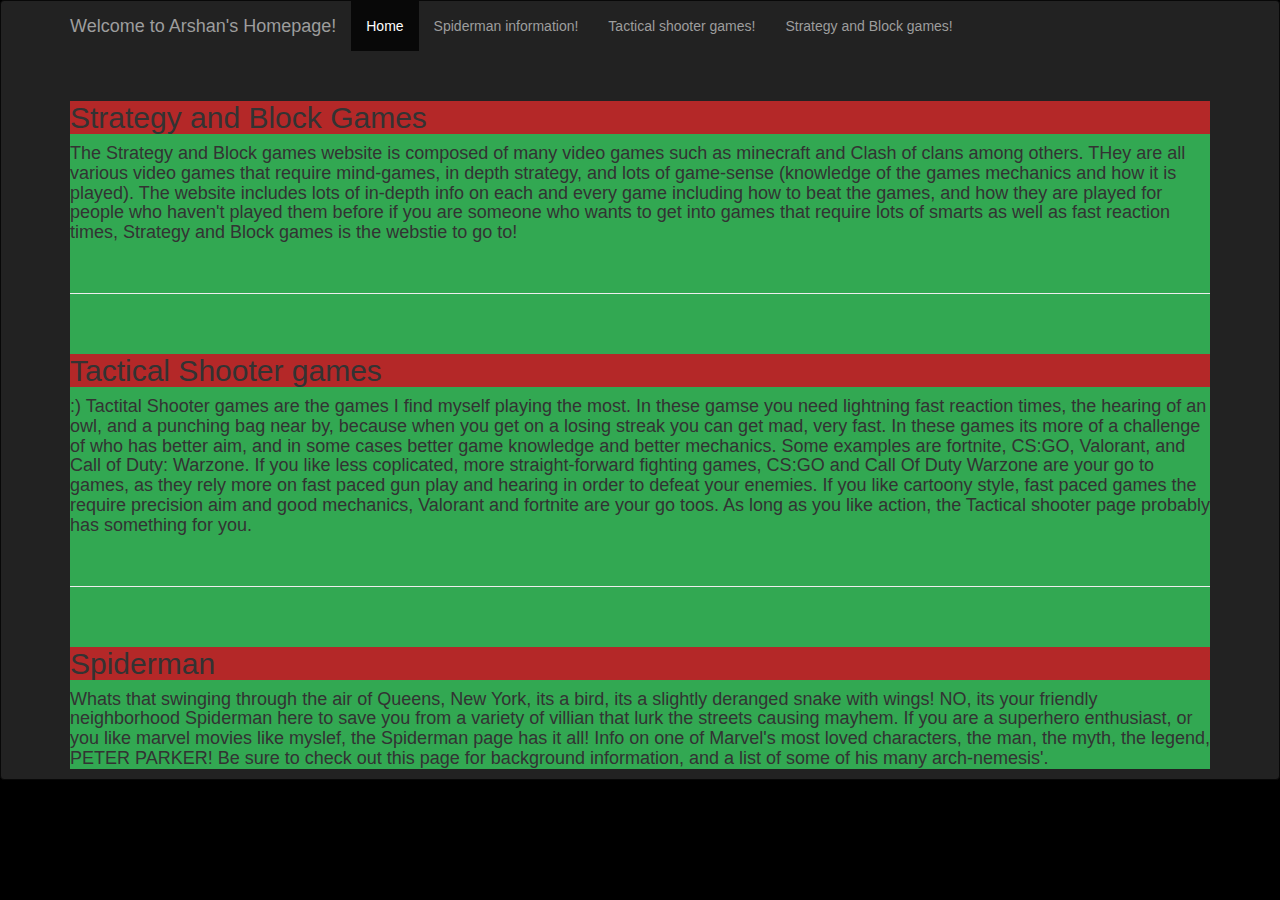
<file: homepage.html>
<!DOCTYPE html>
<head>
<!DOCTYPE html>
<html>
  <head>
  <link rel="stylesheet" href="styles.css">
      <meta charset="utf-8">
      <meta http-equiv="X-UA-Compatible" content="IE=edge"><script type="text/javascript">(window.NREUM||(NREUM={})).loader_config={licenseKey:"5c532d628b",applicationID:"2416009"};window.NREUM||(NREUM={}),__nr_require=function(e,t,n){function r(n){if(!t[n]){var i=t[n]={exports:{}};e[n][0].call(i.exports,function(t){var i=e[n][1][t];return r(i||t)},i,i.exports)}return t[n].exports}if("function"==typeof __nr_require)return __nr_require;for(var i=0;i<n.length;i++)r(n[i]);return r}({1:[function(e,t,n){function r(){}function i(e,t,n){return function(){return o(e,[u.now()].concat(c(arguments)),t?null:this,n),t?void 0:this}}var o=e("handle"),a=e(6),c=e(7),f=e("ee").get("tracer"),u=e("loader"),s=NREUM;"undefined"==typeof window.newrelic&&(newrelic=s);var d=["setPageViewName","setCustomAttribute","setErrorHandler","finished","addToTrace","inlineHit","addRelease"],p="api-",l=p+"ixn-";a(d,function(e,t){s[t]=i(p+t,!0,"api")}),s.addPageAction=i(p+"addPageAction",!0),s.setCurrentRouteName=i(p+"routeName",!0),t.exports=newrelic,s.interaction=function(){return(new r).get()};var m=r.prototype={createTracer:function(e,t){var n={},r=this,i="function"==typeof t;return o(l+"tracer",[u.now(),e,n],r),function(){if(f.emit((i?"":"no-")+"fn-start",[u.now(),r,i],n),i)try{return t.apply(this,arguments)}catch(e){throw f.emit("fn-err",[arguments,this,e],n),e}finally{f.emit("fn-end",[u.now()],n)}}}};a("actionText,setName,setAttribute,save,ignore,onEnd,getContext,end,get".split(","),function(e,t){m[t]=i(l+t)}),newrelic.noticeError=function(e,t){"string"==typeof e&&(e=new Error(e)),o("err",[e,u.now(),!1,t])}},{}],2:[function(e,t,n){function r(){return c.exists&&performance.now?Math.round(performance.now()):(o=Math.max((new Date).getTime(),o))-a}function i(){return o}var o=(new Date).getTime(),a=o,c=e(8);t.exports=r,t.exports.offset=a,t.exports.getLastTimestamp=i},{}],3:[function(e,t,n){function r(e,t){var n=e.getEntries();n.forEach(function(e){"first-paint"===e.name?d("timing",["fp",Math.floor(e.startTime)]):"first-contentful-paint"===e.name&&d("timing",["fcp",Math.floor(e.startTime)])})}function i(e,t){var n=e.getEntries();n.length>0&&d("lcp",[n[n.length-1]])}function o(e){e.getEntries().forEach(function(e){e.hadRecentInput||d("cls",[e])})}function a(e){if(e instanceof m&&!g){var t=Math.round(e.timeStamp),n={type:e.type};t<=p.now()?n.fid=p.now()-t:t>p.offset&&t<=Date.now()?(t-=p.offset,n.fid=p.now()-t):t=p.now(),g=!0,d("timing",["fi",t,n])}}function c(e){d("pageHide",[p.now(),e])}if(!("init"in NREUM&&"page_view_timing"in NREUM.init&&"enabled"in NREUM.init.page_view_timing&&NREUM.init.page_view_timing.enabled===!1)){var f,u,s,d=e("handle"),p=e("loader"),l=e(5),m=NREUM.o.EV;if("PerformanceObserver"in window&&"function"==typeof window.PerformanceObserver){f=new PerformanceObserver(r);try{f.observe({entryTypes:["paint"]})}catch(v){}u=new PerformanceObserver(i);try{u.observe({entryTypes:["largest-contentful-paint"]})}catch(v){}s=new PerformanceObserver(o);try{s.observe({type:"layout-shift",buffered:!0})}catch(v){}}if("addEventListener"in document){var g=!1,y=["click","keydown","mousedown","pointerdown","touchstart"];y.forEach(function(e){document.addEventListener(e,a,!1)})}l(c)}},{}],4:[function(e,t,n){function r(e,t){if(!i)return!1;if(e!==i)return!1;if(!t)return!0;if(!o)return!1;for(var n=o.split("."),r=t.split("."),a=0;a<r.length;a++)if(r[a]!==n[a])return!1;return!0}var i=null,o=null,a=/Version\/(\S+)\s+Safari/;if(navigator.userAgent){var c=navigator.userAgent,f=c.match(a);f&&c.indexOf("Chrome")===-1&&c.indexOf("Chromium")===-1&&(i="Safari",o=f[1])}t.exports={agent:i,version:o,match:r}},{}],5:[function(e,t,n){function r(e){function t(){e(a&&document[a]?document[a]:document[i]?"hidden":"visible")}"addEventListener"in document&&o&&document.addEventListener(o,t,!1)}t.exports=r;var i,o,a;"undefined"!=typeof document.hidden?(i="hidden",o="visibilitychange",a="visibilityState"):"undefined"!=typeof document.msHidden?(i="msHidden",o="msvisibilitychange"):"undefined"!=typeof document.webkitHidden&&(i="webkitHidden",o="webkitvisibilitychange",a="webkitVisibilityState")},{}],6:[function(e,t,n){function r(e,t){var n=[],r="",o=0;for(r in e)i.call(e,r)&&(n[o]=t(r,e[r]),o+=1);return n}var i=Object.prototype.hasOwnProperty;t.exports=r},{}],7:[function(e,t,n){function r(e,t,n){t||(t=0),"undefined"==typeof n&&(n=e?e.length:0);for(var r=-1,i=n-t||0,o=Array(i<0?0:i);++r<i;)o[r]=e[t+r];return o}t.exports=r},{}],8:[function(e,t,n){t.exports={exists:"undefined"!=typeof window.performance&&window.performance.timing&&"undefined"!=typeof window.performance.timing.navigationStart}},{}],ee:[function(e,t,n){function r(){}function i(e){function t(e){return e&&e instanceof r?e:e?f(e,c,o):o()}function n(n,r,i,o){if(!p.aborted||o){e&&e(n,r,i);for(var a=t(i),c=v(n),f=c.length,u=0;u<f;u++)c[u].apply(a,r);var d=s[w[n]];return d&&d.push([b,n,r,a]),a}}function l(e,t){h[e]=v(e).concat(t)}function m(e,t){var n=h[e];if(n)for(var r=0;r<n.length;r++)n[r]===t&&n.splice(r,1)}function v(e){return h[e]||[]}function g(e){return d[e]=d[e]||i(n)}function y(e,t){u(e,function(e,n){t=t||"feature",w[n]=t,t in s||(s[t]=[])})}var h={},w={},b={on:l,addEventListener:l,removeEventListener:m,emit:n,get:g,listeners:v,context:t,buffer:y,abort:a,aborted:!1};return b}function o(){return new r}function a(){(s.api||s.feature)&&(p.aborted=!0,s=p.backlog={})}var c="nr@context",f=e("gos"),u=e(6),s={},d={},p=t.exports=i();p.backlog=s},{}],gos:[function(e,t,n){function r(e,t,n){if(i.call(e,t))return e[t];var r=n();if(Object.defineProperty&&Object.keys)try{return Object.defineProperty(e,t,{value:r,writable:!0,enumerable:!1}),r}catch(o){}return e[t]=r,r}var i=Object.prototype.hasOwnProperty;t.exports=r},{}],handle:[function(e,t,n){function r(e,t,n,r){i.buffer([e],r),i.emit(e,t,n)}var i=e("ee").get("handle");t.exports=r,r.ee=i},{}],id:[function(e,t,n){function r(e){var t=typeof e;return!e||"object"!==t&&"function"!==t?-1:e===window?0:a(e,o,function(){return i++})}var i=1,o="nr@id",a=e("gos");t.exports=r},{}],loader:[function(e,t,n){function r(){if(!E++){var e=b.info=NREUM.info,t=p.getElementsByTagName("script")[0];if(setTimeout(u.abort,3e4),!(e&&e.licenseKey&&e.applicationID&&t))return u.abort();f(h,function(t,n){e[t]||(e[t]=n)});var n=a();c("mark",["onload",n+b.offset],null,"api"),c("timing",["load",n]);var r=p.createElement("script");r.src="https://"+e.agent,t.parentNode.insertBefore(r,t)}}function i(){"complete"===p.readyState&&o()}function o(){c("mark",["domContent",a()+b.offset],null,"api")}var a=e(2),c=e("handle"),f=e(6),u=e("ee"),s=e(4),d=window,p=d.document,l="addEventListener",m="attachEvent",v=d.XMLHttpRequest,g=v&&v.prototype;NREUM.o={ST:setTimeout,SI:d.setImmediate,CT:clearTimeout,XHR:v,REQ:d.Request,EV:d.Event,PR:d.Promise,MO:d.MutationObserver};var y=""+location,h={beacon:"bam.nr-data.net",errorBeacon:"bam.nr-data.net",agent:"js-agent.newrelic.com/nr-1184.min.js"},w=v&&g&&g[l]&&!/CriOS/.test(navigator.userAgent),b=t.exports={offset:a.getLastTimestamp(),now:a,origin:y,features:{},xhrWrappable:w,userAgent:s};e(1),e(3),p[l]?(p[l]("DOMContentLoaded",o,!1),d[l]("load",r,!1)):(p[m]("onreadystatechange",i),d[m]("onload",r)),c("mark",["firstbyte",a.getLastTimestamp()],null,"api");var E=0},{}],"wrap-function":[function(e,t,n){function r(e){return!(e&&e instanceof Function&&e.apply&&!e[a])}var i=e("ee"),o=e(7),a="nr@original",c=Object.prototype.hasOwnProperty,f=!1;t.exports=function(e,t){function n(e,t,n,i){function nrWrapper(){var r,a,c,f;try{a=this,r=o(arguments),c="function"==typeof n?n(r,a):n||{}}catch(u){p([u,"",[r,a,i],c])}s(t+"start",[r,a,i],c);try{return f=e.apply(a,r)}catch(d){throw s(t+"err",[r,a,d],c),d}finally{s(t+"end",[r,a,f],c)}}return r(e)?e:(t||(t=""),nrWrapper[a]=e,d(e,nrWrapper),nrWrapper)}function u(e,t,i,o){i||(i="");var a,c,f,u="-"===i.charAt(0);for(f=0;f<t.length;f++)c=t[f],a=e[c],r(a)||(e[c]=n(a,u?c+i:i,o,c))}function s(n,r,i){if(!f||t){var o=f;f=!0;try{e.emit(n,r,i,t)}catch(a){p([a,n,r,i])}f=o}}function d(e,t){if(Object.defineProperty&&Object.keys)try{var n=Object.keys(e);return n.forEach(function(n){Object.defineProperty(t,n,{get:function(){return e[n]},set:function(t){return e[n]=t,t}})}),t}catch(r){p([r])}for(var i in e)c.call(e,i)&&(t[i]=e[i]);return t}function p(t){try{e.emit("internal-error",t)}catch(n){}}return e||(e=i),n.inPlace=u,n.flag=a,n}},{}]},{},["loader"]);</script><script type="text/javascript">window.NREUM||(NREUM={});NREUM.info={"applicationTime":124,"errorBeacon":"bam-cell.nr-data.net","applicationID":"2416009","transactionName":"ZgRWZ0tRXBJXBhINVl9OckZXU0YIWQtJAV1YFVtBF0ZbBEEWXBFKVBNrUFZUVz5QDAoB","beacon":"bam-cell.nr-data.net","licenseKey":"5c532d628b","agent":"","queueTime":1}</script>
      <meta name="viewport" content="width=device-width, initial-scale=1">

      <script src="https://ajax.googleapis.com/ajax/libs/jquery/1.12.4/jquery.min.js"></script>
      <link rel="stylesheet" href="https://maxcdn.bootstrapcdn.com/bootstrap/3.3.7/css/bootstrap.min.css" integrity="sha384-BVYiiSIFeK1dGmJRAkycuHAHRg32OmUcww7on3RYdg4Va+PmSTsz/K68vbdEjh4u" crossorigin="anonymous">
       
</head>
<body style= "background-color: black">
    <nav class="navbar navbar-inverse">
<div class="container">
    
    <div class="navbar-header">
    <a class="navbar-brand" href="https://codehs.com/editor/html/2759816/1840226/Homepage.html">Welcome to Arshan's Homepage!</a>
  </div>
  <ul class="nav navbar-nav">
    <li class="active"><a href="https://codehs.com/editor/html/2759816/1840226/Homepage.html">Home</a></li>
    <li><a href="http://arshanrahman.codehs.me/SpidermanBackgroundAndPowers.htm">Spiderman information!</a></li>
    <li><a href="http://arshanrahman.codehs.me/index.html">Tactical shooter games!</a></li>
    <li><a href="http://arshanrahman.codehs.me/StrategyAndBlockGames.html">Strategy and Block games!</a></li>
  </ul>
      <br>
      <br>
      <br>
      <br>
      <div class="Background">
      <h2 style="text-align:middle">Strategy and Block Games</h2>
      <h4>
          The Strategy and Block games website is composed of many video games such as minecraft and Clash of clans among others. THey are all various video games that require mind-games, in depth strategy, and lots of game-sense (knowledge of the games mechanics and how it is played). The website includes lots of in-depth info on each and every game including how to beat the games, and how they are played for people who haven't played them before if you are someone who wants to get into games that require lots of smarts as well as fast reaction times, Strategy and Block games is the webstie to go to! 
      </h4>
      <br>
      <hr>
      <br>
      <h2 style="text-align:middle">Tactical Shooter games</h2>
      <h4>
          :) Tactital Shooter games are the games I find myself playing the most. In these gamse you need lightning fast reaction times, the hearing of an owl, and a punching bag near by, because when you get on a losing streak you can get mad, very fast. In these games its more of a challenge of who has better aim, and in some cases better game knowledge and better mechanics. Some examples are fortnite, CS:GO, Valorant, and Call of Duty: Warzone. If you like less coplicated, more straight-forward fighting games, CS:GO and Call Of Duty Warzone are your go to games, as they rely more on fast paced gun play and hearing in order to defeat your enemies. If you like cartoony style, fast paced games the require precision aim and good mechanics, Valorant and fortnite are your go toos. As long as you like action, the Tactical shooter page probably has something for you.
          
      </h4>
      <br>
      <hr>
      <br>
      <h2 style="text-align:middle">Spiderman</h2>
      <h4>
        Whats that swinging through the air of Queens, New York, its a bird, its a slightly deranged snake with wings! NO, its your friendly neighborhood Spiderman here to save you from a variety of villian that lurk the streets causing mayhem. If you are a superhero enthusiast, or you like marvel movies like myslef, the Spiderman page has it all! Info on one of Marvel's most loved characters, the man, the myth, the legend, PETER PARKER! Be sure to check out this page for background information, and a list of some of his many arch-nemesis'.  
      </h4>
  </div>
  </div>
  </nav>
  </body>
</file>
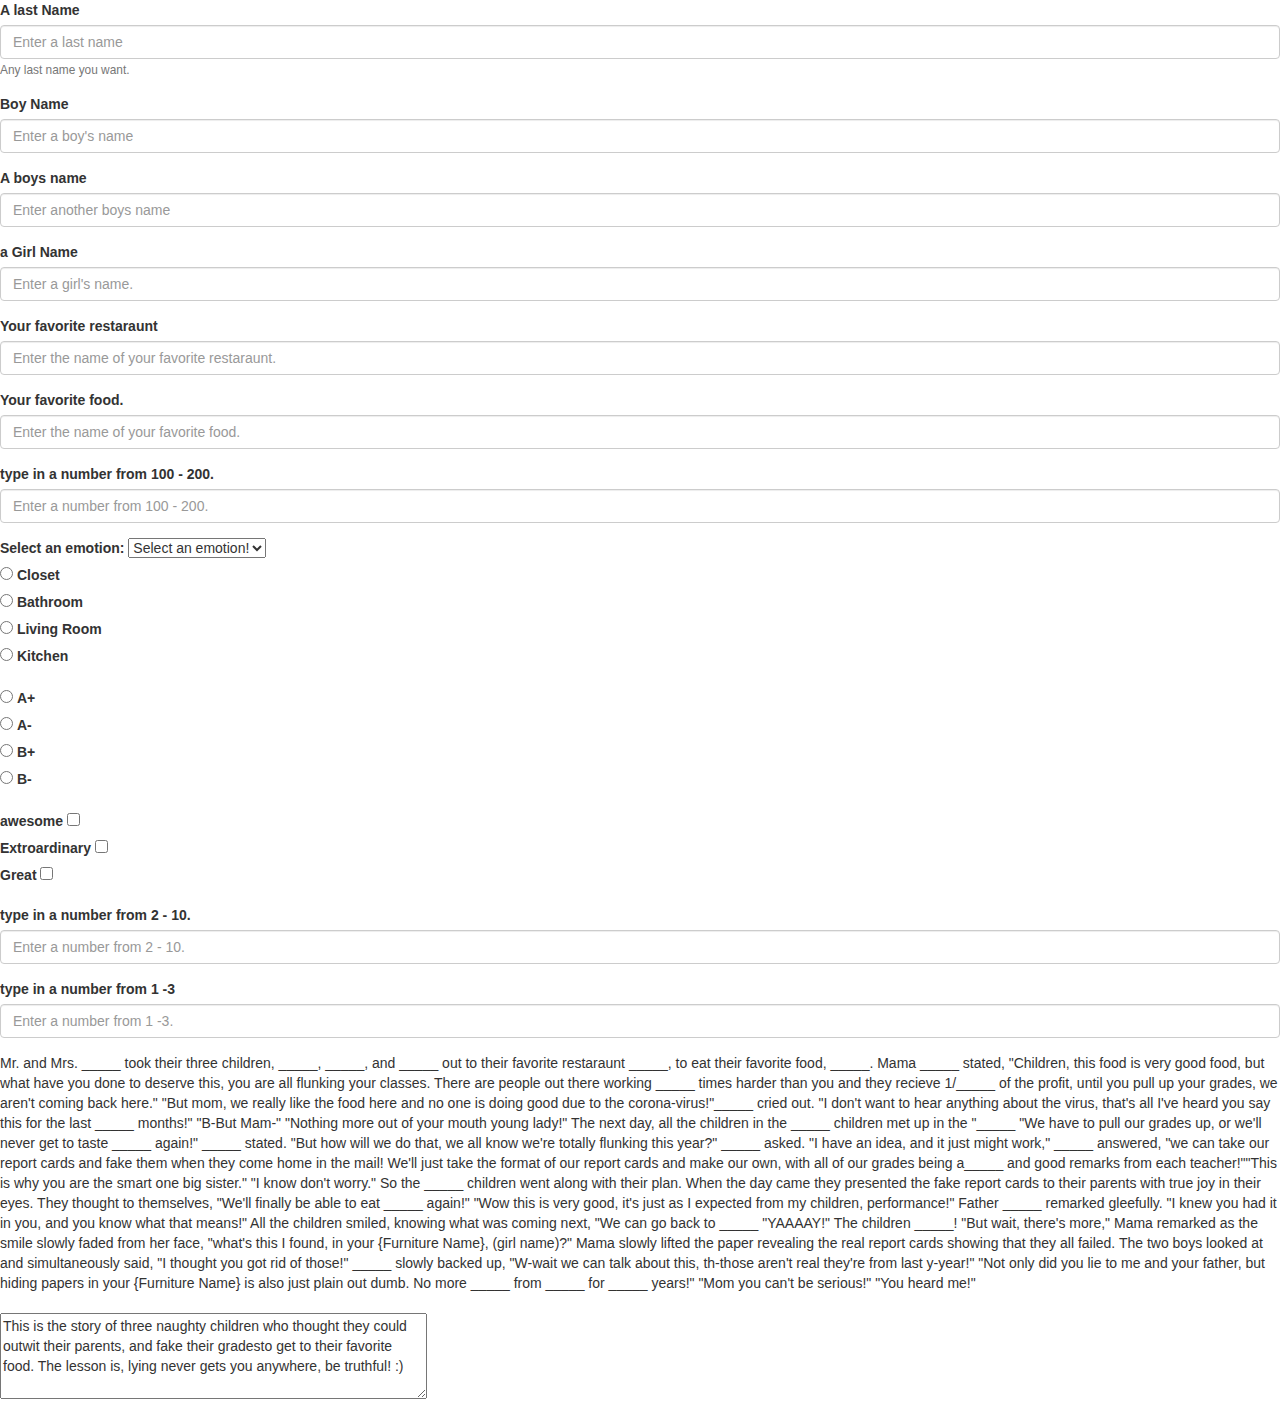
<file: test.html>
<!DOCTYPE html>
<html>

<head>
    <link rel="stylesheet" href="styles.css">
    <meta charset="utf-8">
    <meta http-equiv="X-UA-Compatible" content="IE=edge">
    <meta name="viewport" content="width=device-width, initial-scale=1">

    <script src="https://ajax.googleapis.com/ajax/libs/jquery/1.12.4/jquery.min.js"></script>
    <link rel="stylesheet" href="https://maxcdn.bootstrapcdn.com/bootstrap/3.3.7/css/bootstrap.min.css"
        integrity="sha384-BVYiiSIFeK1dGmJRAkycuHAHRg32OmUcww7on3RYdg4Va+PmSTsz/K68vbdEjh4u" crossorigin="anonymous">

    <script>
        function createStory() {
            var name1 = document.getElementById("name1").value;
            document.getElementById("name1Output").innerHTML = name1;
            document.getElementById("name1Output2").innerHTML = name1;
            document.getElementById("name1Output3").innerHTML = name1;
            document.getElementById("name1Output4").innerHTML = name1;
            document.getElementById("name1Output5").innerHTML = name1;
            document.getElementById("name1Output6").innerHTML = name1;
             document.getElementById("name1Output7").innerHTML = name1;
        }
    </script>

    <script>
        function createStoryTwo() {
            var subject = document.getElementById("subject").value;
            document.getElementById("subjectOutput").innerHTML = subject;
            document.getElementById("subjectOutput2").innerHTML = subject;
        }
    </script>

    <script>
        function createStoryThree() {
            var numberOfStudents = document.getElementById("numberOfStudents").value;
            document.getElementById("numberOfStudentsOutput").innerHTML = numberOfStudents;
            document.getElementById("numberOfStudentsOutput2").innerHTML = numberOfStudents;
        }
    </script>



<script>
    function createStoryFour() {
        var girlName = document.getElementById("girlName").value;
        document.getElementById("girlNameOutput").innerHTML = girlName;
        document.getElementById("girlNameOutput2").innerHTML = girlName;
        document.getElementById("girlNameOutput3").innerHTML = girlName;
    }
</script>





<script>
    function createStoryThirteen() {
var fameIsChecked = document.getElementById("reason1").checked;
            var moneyIsChecked = document.getElementById("reason2").checked;
            var goodIsChecked = document.getElementById("reason3").checked;

            if(fameIsChecked) {
                document.getElementById("forFame").innerHTML = "exceptional";                
            }

            if(moneyIsChecked) {
                document.getElementById("forMoney").innerHTML = "awesome";
            }

            if(goodIsChecked){
                document.getElementById("forGoodness").innerHTML = "Great";
            }
        }
</script>

<script>
    function createStoryFive() {
        var restaraunt = document.getElementById("restaraunt").value;
        doument.getElementById("restarauntNameOutput").innerHTML = restaraunt;
        document.getElementById("restarauntNameOutput2").innerHTML = restaraunt;
         document.getElementById("restarauntNameOutput3").innerHTML = restaraunt;
    }
</script>

<script>
    function createStorySix() {
        var restarauntFood = document.getElementById("restarauntFood").value;
        document.getElementById("restarauntFoodNameOutput").innerHTML = restarauntFood;
        document.getElementById("restarauntFoodNameOutput2").innerHTML = restarauntFood;
        document.getElementById("restarauntFoodNameOutput3").innerHTML = restarauntFood;
               document.getElementById("restarauntFoodNameOutput4").innerHTML = restarauntFood;
    }
</script>

<script>
    function createStorySeven() {
        var number = document.getElementById("number").value;
        document.getElementById("numberOutput").innerHTML = number;
        document.getElementById("numberOutput2").innerHTML = number;
    }
</script>

<script>
    function createStoryFifteen() {
        var number3 = document.getElementById("number3").value;
        document.getElementById("numberOutput3").innerHTML = number;
        document.getElementById("numberOutput32").innerHTML = number;
    }
</script>

<script>
    function createStoryEight() {
        var numberB = document.getElementById("numberB").value;
        document.getElementById("numberBOutput").innerHTML = numberB;
    }
</script>

<script>
    function createStoryTen() {
        var radioRoom = document.querySelector('input[name="radioRoom"]:checked').value;
        document.getElementById("radioRoom").innerHTML = radioRoom;   
    }

</script>

<script>
    function createStoryEleven() {
        var grade = document.querySelector('input[name="grade"]:checked').value;
        document.getElementById("grade").innerHTML = grade;   
    }

</script>

<script>

    function createStoryFourteen() {
        var selectBox = document.getElementById('activity').value;
        document.getElementById("activity").innerHTML = selectBox; 
        document.getElementById("activitySelectBox").innerHTML = selectBox;     
        
        
    }
</script>

</head>
<form action="javascript:createStory();">
    <div class="form-group">
        <label for="name1">A last Name</label>
        <input type="text" class="form-control" id="name1" aria-describedby="nameHelp" placeholder="Enter a last name">
        <small id="nameHelp" class="form-text text-muted">Any last name you want.</small>
    </div>
</form>
<form action="javascript:createStoryTwo();">
    <div class="form-group">
        <label for="subject">Boy Name</label>
        <input type="text" class="form-control" id="subject" placeholder="Enter a boy's name">
    </div>
</form>
<form action="javascript:createStoryThree();">
    <div class="form-group">
        <label for="numberOfStudents">A boys name</label>
        <input type="text" class="form-control" id="numberOfStudents" placeholder="Enter another boys name">
    </div>

</form>

<form action="javascript:createStoryFour();">
    <div class="form-group">
        <label for="subject">a Girl Name</label>
        <input type="text" class="form-control" id="girlName" placeholder="Enter a girl's name.">
    </div>
</form>

<form action="javascript:createStoryFive();">
    <div class="form-group">
        <label for="subject">Your favorite restaraunt</label>
        <input type="text" class="form-control" id="restaraunt" placeholder="Enter the name of your favorite restaraunt.">
    </div>
</form>

<form action="javascript:createStorySix();">
    <div class="form-group">
        <label for="subject">Your favorite food.</label>
        <input type="text" class="form-control" id="restarauntFood" placeholder="Enter the name of your favorite food.">
    </div>
</form>

<form action="javascript:createStorySeven();">
    <div class="form-group">
        <label for="subject">type in a number from 100 - 200.</label>
        <input type="text" class="form-control" id="number" placeholder="Enter a number from 100 - 200.">
    </div>
</form>

<form onClick="javascript:createStoryFourteen();">  
    <label for="activity">Select an emotion:</label>          
    <select id="activity" name="activity">
      <option>Select an emotion!</option>
      <option>rejoiced</option>
      <option>exclaimed</option>
      <option>yelled</option>
      <option>screamed</option>
    </select>

</form>

<form onClick="javascript:createStoryTen();">
    <div class="form-group">

        <input type="radio" id="radioRoomOutput" name="radioRoom" value="closet">
        <label for="radioRoomOutput">Closet</label><br>
        <input type="radio" id="radioRoomOutput2" name="radioRoom" value="bathroom">
        <label for="radioRoomOutput2">Bathroom</label><br>  
        <input type="radio" id="radioRoomOutput3" name="radioRoom" value="living room">
        <label for="radioRoomOutput3">Living Room</label><br>
        <input type="radio" id="radioRoomOutput4" name="radioRoom" value="kitchen">
        <label for="radioRoomOutput4">Kitchen </label><br>

    </div>
</form>   

<form onClick="javascript:createStoryEleven();">
    <div class="form-group">

        <input type="radio" id="gradeOutput" name="grade" value="n A+">
        <label for="gradeOutput">A+</label><br>
        <input type="radio" id="gradeOutput2" name="grade" value="n A-">
        <label for="gradeOutput2">A-</label><br>  
        <input type="radio" id="gradeOutput3" name="grade" value=" B+">
        <label for="gradeOutput3">B+ </label><br>
        <input type="radio" id="gradeOutput4" name="grade" value=" B-">
        <label for="gradeOutput4">B- </label><br>

    </div>
</form>   

<form onClick="javascript:createStoryThirteen();">
<div class="form-group">
 
<label for="reason1">awesome</label>
<input type="checkbox" id="reason1">
<br>
<label for="reason2">Extroardinary</label>
<input type="checkbox" id="reason2">
<br>
<label for="reason3">Great</label>
<input type="checkbox" id="reason3"> 
<br>      
</div>
</form>

<form action="javascript:createStoryEight();">
    <div class="form-group">
        <label for="subject">type in a number from 2 - 10.</label>
        <input type="text" class="form-control" id="numberBOutput" placeholder="Enter a number from 2 - 10.">
    </div>
</form>

<form action="javascript:createStoryFifteen();">
    <div class="form-group">
        <label for="subject">type in a number from 1 -3</label>
        <input type="text" class="form-control" id="numberOutput3" placeholder="Enter a number from 1 -3.">
    </div>
</form>



Mr. and Mrs. <span id="name1Output">_____</span> took their three children, <span id="subjectOutput">_____</span>, <span
    id="numberOfStudentsOutput">_____</span>, and <span id="girlNameOutput">_____</span> out to their favorite restaraunt 
    <span id ="restarauntNameOutput">_____</span>, to eat their favorite food, <span id ="restarauntFoodNameOutput">_____</span>.
     Mama <span id="name1Output2">_____</span> stated, "Children, this food is very good food, but what have you done to deserve this, 
     you are all flunking your classes. There are people out there working <span id ="numberOutput2">_____</span> times harder than you and 
     they recieve 1/<span id ="numberOutput">_____</span> of the profit, until you pull up your grades, we aren't coming back here."
    "But mom, we really like the food here and no one is doing good due to the corona-virus!"<span id ="girlNameOutput2">_____</span> cried out.
"I don't want to hear anything about the virus, that's all I've heard you say this for the last <span id ="numberBOutput">_____</span>
 months!" "B-But Mam-" "Nothing more out of your mouth young lady!" The next day, all the children in the 
 <span id ="name1Output3">_____</span> children met up in the "<span id="radioRoom">_____</span>   "We have to pull our grades up, or we'll never get to taste 
 <span id ="restarauntFoodNameOutput2">_____</span>
  again!" <span id ="subjectOutput2">_____</span>  stated. "But how will we do that, we all know we're totally flunking this year?"
  <span id ="numberOfStudentsOutput2">_____</span>
 asked.
 "I have an idea, and it just might work," <span id ="girlNameOutput3">_____</span> answered, "we can take our report cards and fake them when they come home in 
 the mail! We'll just take the format of our report cards and make our own, with all of our grades being a<span id="grade">_____</span> 
 and good remarks from each teacher!""This is why you are the smart one big sister."
 "I know don't worry."
 So the <span id ="name1Output4">_____</span> children went along with their plan. When the day came they presented the fake report cards to their parents with 
 true joy in their eyes. They thought to themselves, "We'll finally be able to eat <span id ="restarauntFoodNameOutput3">_____</span> again!" 
 "Wow this is very good, it's just as I expected from my children, <span id ="forFame"></span><span id ="forGoodness"></span><span id ="forMoney"></span> performance!" Father <span id ="name1Output5">_____</span> remarked 
 gleefully. "I knew you had it in you, and you know what that means!" All the children smiled, knowing what was coming next, "We can go back to <span id ="restarauntNameOutput2">_____</span>     
 "YAAAAY!" The children <span id ="activitySelectBox">_____</span>! "But wait, there's more," Mama remarked as the smile slowly faded from her face, "what's this I found, in your {Furniture Name}, (girl name)?"
Mama slowly lifted the paper revealing the real report cards showing that they all failed. The two boys looked at  and 
simultaneously said, "I thought you got rid of those!" <span id ="name1Output6">_____</span> slowly backed up, "W-wait we can talk about this, th-those aren't real they're from last y-year!"
"Not only did you lie to me and your father, but hiding papers in your  {Furniture Name} is also just plain out dumb. No more 
<span id ="restarauntNameOutput3">_____</span> from <span if = "restarauntFoodNameOutput4">_____</span> for <span id="numberOutput3">_____</span> years!"
"Mom you can't be serious!"
"You heard me!"
<br>
<br>
<textarea id="w3review" name="w3review" rows="4" cols="50">
This is the story of three naughty children who thought they could outwit their parents, and fake their gradesto get to their favorite food. The lesson is, lying never gets you anywhere, be truthful! :)
</textarea>
</html>
</file>
<file: styles.css>
.Background {
    background-color: rgb(50, 168, 82);
}

.Center {
    text-align: center;
}



.div {
  width: 320px;
   padding: 50px;
   border: 5px solid gray;
   margin: 5px 6px 10px 15px;
}

.divTwo {
  margin-top: 20px;
  margin-bottom: 20px;
  margin-right: 20px;
  margin-left: 20px;
    border: 3px outset red;
    background-color: rgb(158, 217, 210);
}

.myDiv {
    margin-top: 20px;
  margin-bottom: 20px;
  margin-right: 20px;
  margin-left: 20px;
  border: 5px outset red;
  background-color: lightblue;
}

.divThree {
    margin-top: 10px;
  margin-bottom: 15px;
  margin-right: 5px;
  margin-left: 5px;
    border: 3px outset red;
    background-color: white;
    
}
.center {
  text-align: center;  
}

.divFour {
    margin-top: 20px;
  margin-bottom: 20px;
  margin-right: 20px;
  margin-left: 20px;
    border: 5px outset pink;
    background-color: rgb(19, 219, 237);
   
   
}

.divFive {
    margin-top: 17.5px;
  margin-bottom: 17.5px;
  margin-right: 12.5px;
  margin-left: 12.5px;
    background-color: rgb(227, 43, 43);
    opacity: 0.5;
    border: 2px outset white;
}

.divSix {
    margin-top: 12.5px;
  margin-bottom: 12.5px;
  margin-right: 5px;
  margin-left: 5px;
    background-color:rgb(237, 90, 200);
    
    border: 5px outset orange;
}
.divSeven {
    margin-top: 15px;
  margin-bottom: 15px;
  margin-right: 5px;
  margin-left: 5px;
    background-color:rgb(156, 90, 237);
    text-align: center;
    border: 5px outset yellow;
}
.divEight {
    margin-top: 10px;
  margin-bottom: 15px;
  margin-right: 10px;
  margin-left: 15px;
    background-color:rgb(164, 237, 81);
    text-align: center;
    border: 5px outset yellow;
}
.divNine {
    margin-top: 20px;
  margin-bottom: 20px;
  margin-right: 10px;
  margin-left: 10px;
    background-color:rgb(227, 242, 114);
    text-align:center;
    border: 5px outset orange;
}
.divTen {
    margin-top: 20px;
  margin-bottom: 20px;
  margin-right: 20px;
  margin-left: 20px;
    background-color:rgb(242, 114, 135);
    text-align:center;
    border: 5px outset red;
}
.divEleven {
    margin-top: 5px;
  margin-bottom: 5px;
  margin-right: 10px;
  margin-left: 10px;
    background-color:rgb(245, 189, 149);
    text-align:center;
    border: 5px outset orange;
}

.divTwelve {
    margin-top: 100px;
  margin-bottom: 100px;
  margin-right: 50px;
  margin-left: 50px;
    background-color:rgb(237, 90, 200);

    border: 5px outset rgb(255, 202, 56);
}
.buttonOne {
  background-color: rgb(40, 214, 17);
  border: 5px outset green;
  color: white;
   padding: 15px 32px;
  display: inline-block;
  font-size: 16px;
}
.buttonTwo {
  background-color: white;
  border: 5px outset green;
  color: green;
   padding: 15px 32px;
  display: inline-block;
  font-size: 16px; 
}

button:link {
  color: white;
}

/* visited link */
button:visited {
  color: purple;
  background-color: yellow;
}

/* mouse over link */
button:hover {
  color: black;
  background-color: rgb(0, 255, 255);
}

/* selected link */
button:active {
  color: blue;
}

h1 {
    background-color: cyan; font-family: arial;
}

h2 {
    Background-color: rgb(180, 40, 40);
 }
        
body {
    background-color: black
    
}
</file>
